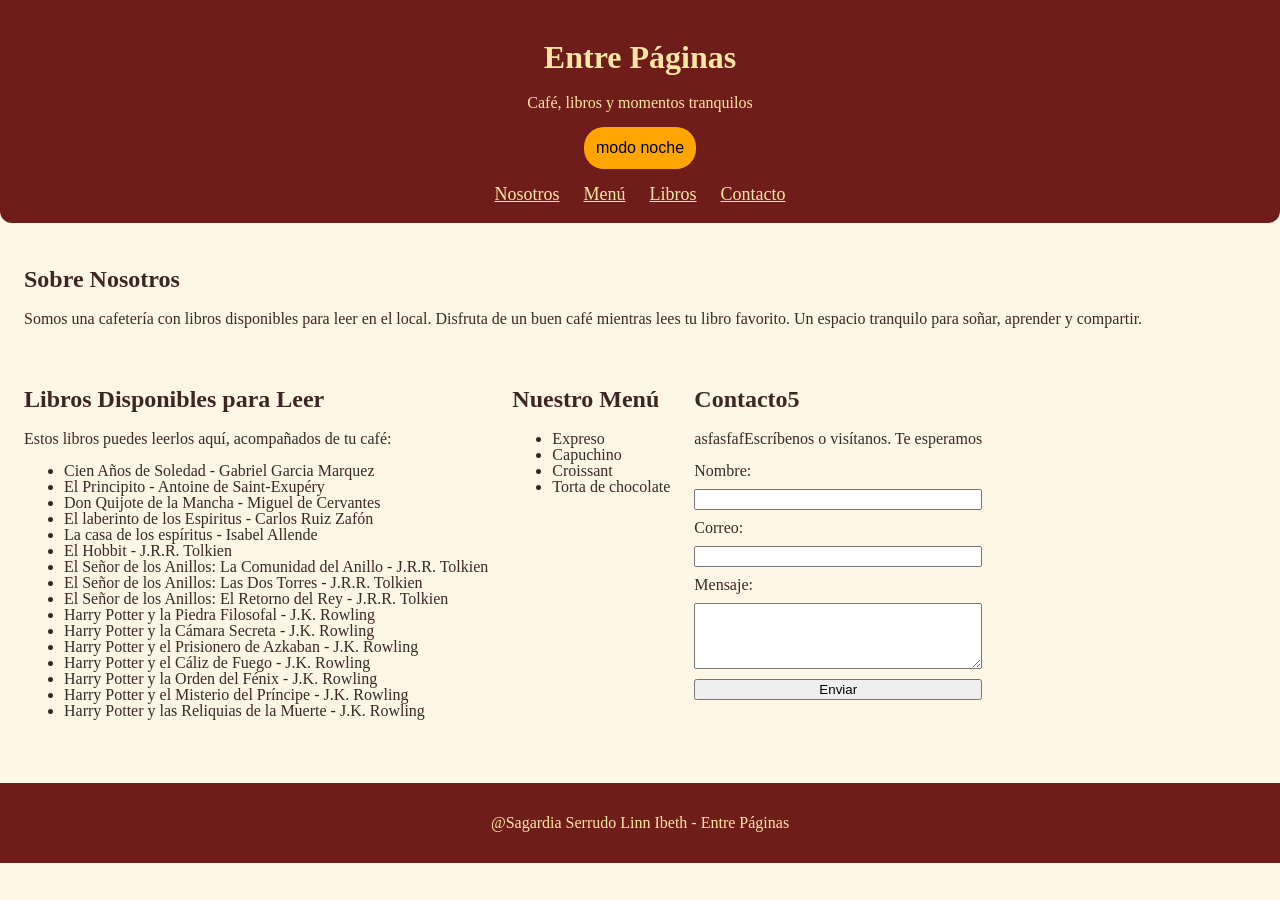
<file: index.html>
<!DOCTYPE html>
<html lang="en">
<head>
    <meta charset="UTF-8">
    <meta name="viewport" content="width=device-width, initial-scale=1.0">
    <title>Libros y cafe</title>
    <link rel="stylesheet" href="style.css">
</head>
<body>
     <header>
        <h1 class="header">Entre Páginas</h1>
        <p>Café, libros y momentos tranquilos</p>
        <button type="button" id="btn-tema" class="boton-modo">modo noche</button>
       <button type="button" id="btn-menu" class="boton-menu">Ver menú</button>
        <nav id="menu-nav">
        <a href="#nosotros">Nosotros</a>
        <a href="#menu">Menú</a>
        <a href="#libros">Libros</a>
        <a href="#contacto">Contacto</a>
       </nav>
    </header>
    <div class="container">
    <section id="nosotros">
        <h2>Sobre Nosotros</h2>
        <p>Somos una cafetería con libros disponibles para leer en el local.
        Disfruta de un buen café mientras lees tu libro favorito. Un espacio
        tranquilo para soñar, aprender y compartir.</p>
    </section>
    <section id="libros">
      <h2>Libros Disponibles para Leer</h2>
      <p>Estos libros puedes leerlos aquí, acompañados de tu café:</p>
      <ul>
        <li>Cien Años de Soledad - Gabriel Garcia Marquez</li>
        <li>El Principito - Antoine de Saint-Exupéry</li>
        <li>Don Quijote de la Mancha - Miguel de Cervantes</li>
        <li>El laberinto de los Espiritus - Carlos Ruiz Zafón</li>
        <li>La casa de los espíritus - Isabel Allende</li>
        <li>El Hobbit - J.R.R. Tolkien</li>
        <li>El Señor de los Anillos: La Comunidad del Anillo - J.R.R. Tolkien</li>
        <li>El Señor de los Anillos: Las Dos Torres - J.R.R. Tolkien</li>
        <li>El Señor de los Anillos: El Retorno del Rey - J.R.R. Tolkien</li>
        <li>Harry Potter y la Piedra Filosofal - J.K. Rowling</li>
        <li>Harry Potter y la Cámara Secreta - J.K. Rowling</li>
        <li>Harry Potter y el Prisionero de Azkaban - J.K. Rowling</li>
        <li>Harry Potter y el Cáliz de Fuego - J.K. Rowling</li>
        <li>Harry Potter y la Orden del Fénix - J.K. Rowling</li>
        <li>Harry Potter y el Misterio del Príncipe - J.K. Rowling</li>
        <li>Harry Potter y las Reliquias de la Muerte - J.K. Rowling</li>
      </ul>
      </section>
    <section id="menu">
      <h2>Nuestro Menú</h2>
      <ul>
        <li>Expreso</li>
        <li>Capuchino</li>
        <li>Croissant</li>
        <li>Torta de chocolate</li>
      </ul>
     </section>
     
      <section id="contacto">
       <h2>Contacto5</h2>
       <p>asfasfafEscríbenos o visítanos. Te esperamos</p>
       <form id="form-contacto" method="POST" action="procesar.php" novalidate>
        <label for="nombre">Nombre:</label>
            <input type="text" id="nombre" name="nombre" required>
            <label for="correo">Correo:</label>
            <input type="email" id="correo" name="correo" required>
            <label for="mensaje">Mensaje:</label>
            <textarea id="mensaje" name="mensaje" rows="4" required></textarea>
            <button type="submit">Enviar</button>
            <p id="aviso-contacto" class="aviso"></p>
       </form>
      </section>
    </div>
      <footer>
        <p>@Sagardia Serrudo Linn Ibeth - Entre Páginas</p>
      </footer>
      <script src="script.js"></script>
</body>
</html>
</file>
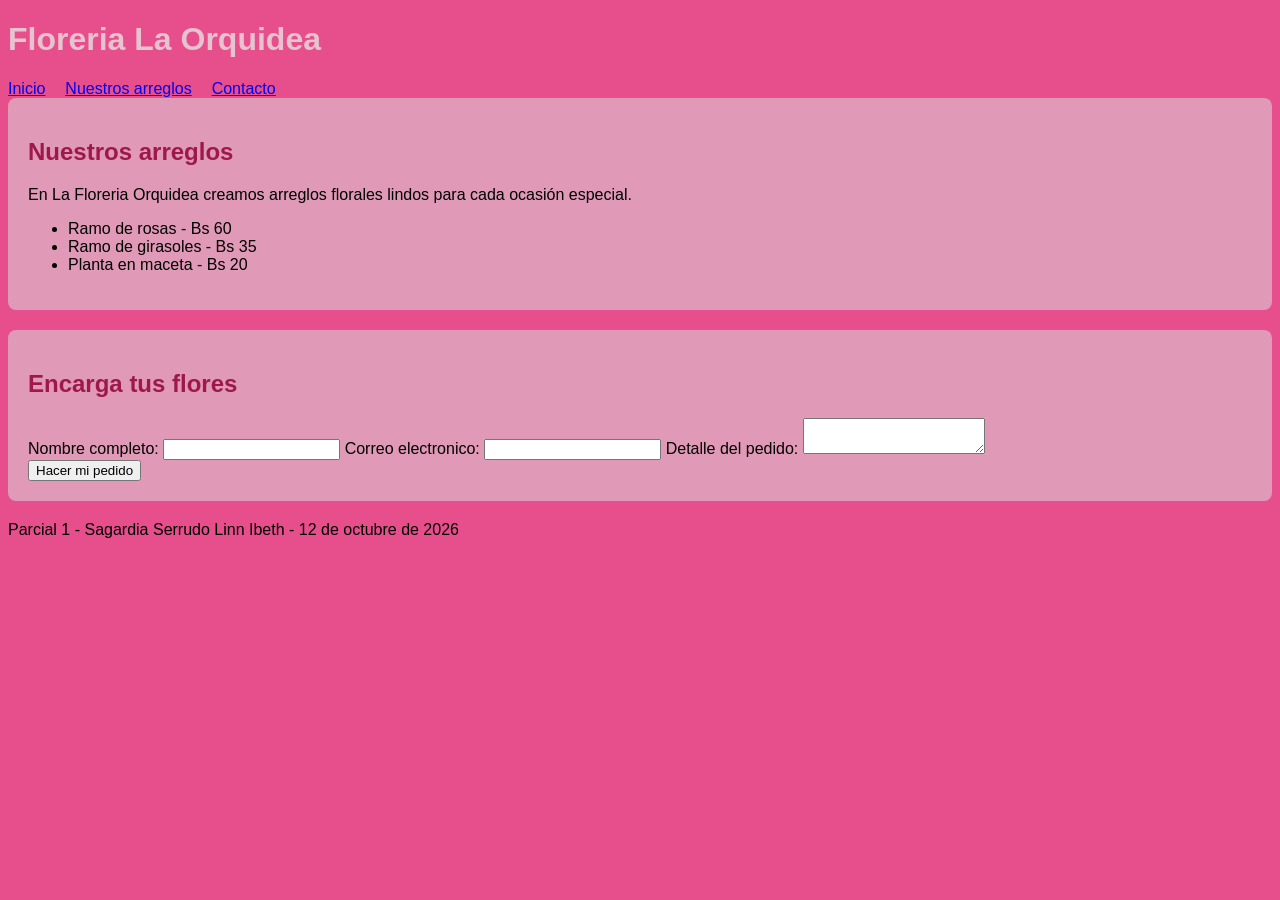
<file: parcial1/index.html>
<!DOCTYPE html>
<html lang="en">
<head>
    <meta charset="UTF-8">
    <meta name="viewport" content="width=device-width, initial-scale=1.0">
    <title>Floreria Orquidea</title>
    <link rel="stylesheet" href="style.css">
</head>
<body>
      <header id="inicio">
        <h1>Floreria La Orquidea</h1>
        <nav>
            <a href="#inicio">Inicio</a>
            <a href="#arreglos">Nuestros arreglos</a>
            <a href="#contacto">Contacto</a>
        </nav>
    </header>
      <main>
        <section id="arreglos">
            <h2>Nuestros arreglos</h2>
            <p>En La Floreria Orquidea creamos arreglos florales lindos para cada ocasión especial.</p>
            <ul>
                <li>Ramo de rosas - Bs 60</li>
                <li>Ramo de girasoles - Bs 35</li>
                <li>Planta en maceta - Bs 20</li>
            </ul>
        </section>

        <section id="contacto">
            <h2>Encarga tus flores</h2>
            <form>
                <label for="nombre">Nombre completo:</label>
                <input type="text" id="nombre" required>

                <label for="correo">Correo electronico:</label>
                <input type="email" id="correo" required>

                <label for="detalle">Detalle del pedido:</label>
                <textarea id="detalle"></textarea>
            </form>
            
            <button type="button" id="btn-confirmar">Hacer mi pedido</button>
            <p id="mensaje" class="oculto"></p>
        </section>
    </main>
     <footer>
         <p>Parcial 1 - Sagardia Serrudo Linn Ibeth - 12 de octubre de 2026</p>
     </footer>
     <script src="script.js"></script>
</body>
</html>
</file>
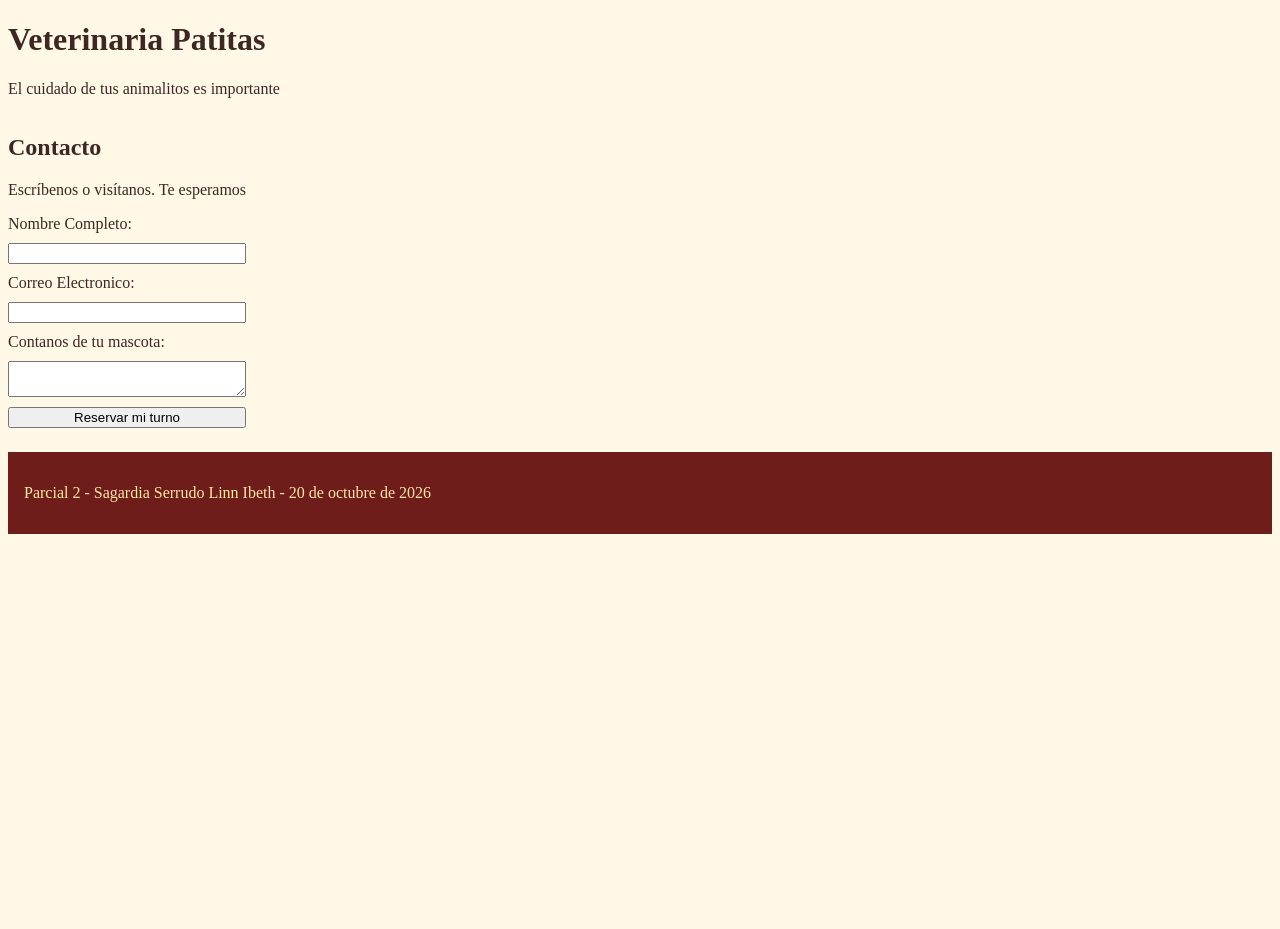
<file: parcial2/index.html>
<!DOCTYPE html>
<html lang="en">
<head>
    <meta charset="UTF-8">
    <meta name="viewport" content="width=device-width, initial-scale=1.0">
    <title>Veterinaria Patitas</title>
    <link rel="stylesheet" href="style.css">
</head>
<body>
     <header>
        <h1 class="header">Veterinaria Patitas</h1>
        <p>El cuidado de tus animalitos es importante</p>
       <!-- <button type="button" id="btn-tema" class="boton-modo">modo noche</button>-->
    </header>
    <div class="container">
      <section id="contacto">
       <h2>Contacto</h2>
       <p>Escríbenos o visítanos. Te esperamos</p>
        <!--<form id="form-contacto" method="POST" action="procesar.php"  novalidate>-->
        <form id="form-turno" method="POST" action="procesar.php" novalidate>
        <label for="nombre">Nombre Completo:</label>
            <input type="text" id="nombre" name="nombre" required>
            <label for="correo">Correo Electronico:</label>
            <input type="email" id="correo" name="correo" required>
            <label for="mascota">Contanos de tu mascota:</label>
            <textarea id="mascota" name="mascota"></textarea>
            <button type="submit">Reservar mi turno</button>
            <p id="aviso-turno" class="aviso"></p>
       </form>
      </section>
    </div>
      <footer>
        <p> Parcial 2 - Sagardia Serrudo Linn Ibeth - 20 de octubre de 2026</p>
      </footer>
      <script src="script.js"></script>
</body>
</html>
</file>
<file: style.css>
body{
    margin:0;
    min-height: 100vh;
    font-family:Georgia, 'Times New Roman', Times, serif;
    font-size: 16px;
    line-height: 1;
    background-color: hsl(42, 100%, 95%);
    color: #3E2723;

}
header{ background-color: #6F1D1B;
        color:#FFE6A7;
        text-align: center;
        padding: 20px;
        border-radius: 0 0 12px 12px;
}
nav {
    display: flex;
    justify-content: center;
    gap: 24px;
    margin-top: 16px;
    flex-wrap: wrap;
    }
nav a {
    display: inline-block;
    color: #FFE6A7;
    font-family: 'Times New Roman', Times, serif;
    font-size: 18px;
}
header a {
    color: #FFE6A7;
    font-family: 'Times New Roman', Times, serif;
    font-size: 18px;
}
.container{
/*display:grid;*/
    display:flex;
    flex-direction:row;
    gap:24px;
    flex-wrap:wrap;
    gap: 24px;
    padding: 24px;
    margin: 0 auto;
}
form{
    display: flex;
    flex-direction: column;
    gap: 10px;
    margin-top: 12px;
}
footer {
    background-color: #6F1D1B;
    color: #FFE6A7;
    text-align: center;
    padding: 16px;
    margin-top: 24px;
}
#contacto{
   grid-area:3/1/4/2;
}
#libros{
     grid-area:1/2/4/3;
}
.boton-modo{
    background-color: orange;
    color:black;
    border:none;
    border-radius: 20px;
    padding:12px 12px ;
    font-size: 16px;
}
.boton-menu{
    display: none;
    background-color: orange;
    color: black;
    border-radius: 20px;
    padding: 12px 12px;
    font-size: 16px;
}

body.modo-noche {
    background-color: #1a1512;
}

body.modo-noche header {
    background-color: #2d2d2d;
    color: #FFE6A7;
}

body.modo-noche header a {
    color: #FFE6A7;
}

body.modo-noche section {
    background-color: #2a2a2a;
    color: #d5be91;
    padding: 15px;
    border-radius: 10px;
}

body.modo-noche footer {
    background-color: #2d2d2d;
    color: #FFE6A7;
}

body.modo-noche .boton-modo {
    background-color: #FFE6A7;
    color: #1a1a1a;
}

.aviso{
    display:none;
    margin-top:14px;
    font-weight: bold;
}
.aviso.error{
    display:block;
    color:#b3261e;
}
.aviso-exito{
    display:block;
    color:#1a7f4f;
}

@media(max-width:600px){

   /* .container{flex-direction:column;}
    #libros{
    grid-area:auto;
    }*/
    .boton-menu {
        display: block;
        margin: 10px auto;
    }
    #menu-nav {
        display: none; /* Oculto por defecto */
        flex-direction: column;
        gap: 10px;
        margin-top: 10px;
    }
    #menu-nav.abierto {
        display: flex;
    }
}
</file>
<file: parcial1/style.css>
body {
    font-family: Arial, sans-serif;
    background-color:#E64E8C ;
}
h1{
    color:#E6C3CF;
}
h2{
    color:#9E184C;
}
nav {
    display: flex;
    gap: 20px;
    margin-top: 10px;
}
section {
    background-color:#E099B7;
    padding: 20px;
    border: 1px;
    border-radius: 8px;
    margin-bottom: 20px;
}
.oculto {
    display: none;
}
@media (max-width: 600px) {
    nav {
        display: block;
    }
    nav a {
        display: block;
    }
}
</file>
<file: parcial2/style.css>
body{
    min-height: 100vh;
    font-family:Georgia, 'Times New Roman', Times, serif;
    font-size: 16px;
    background-color: #FFF8E7;
    color: #3E2723;
}
.container{
    display:flex;
    flex-direction:row;
    gap:24px;
    flex-wrap:wrap;
    gap: 24px;
}
form{
    display: flex;
    flex-direction: column;
    gap: 10px;
    margin-top: 12px;
}
footer {
    background-color: #6F1D1B;
    color: #FFE6A7;
    padding: 16px;
    margin-top: 24px;
}

.aviso { display: none; }
.aviso.error { display: block; color: #b00020; }
.aviso.exito { display: block; color: #1b7f3b; }
</file>
